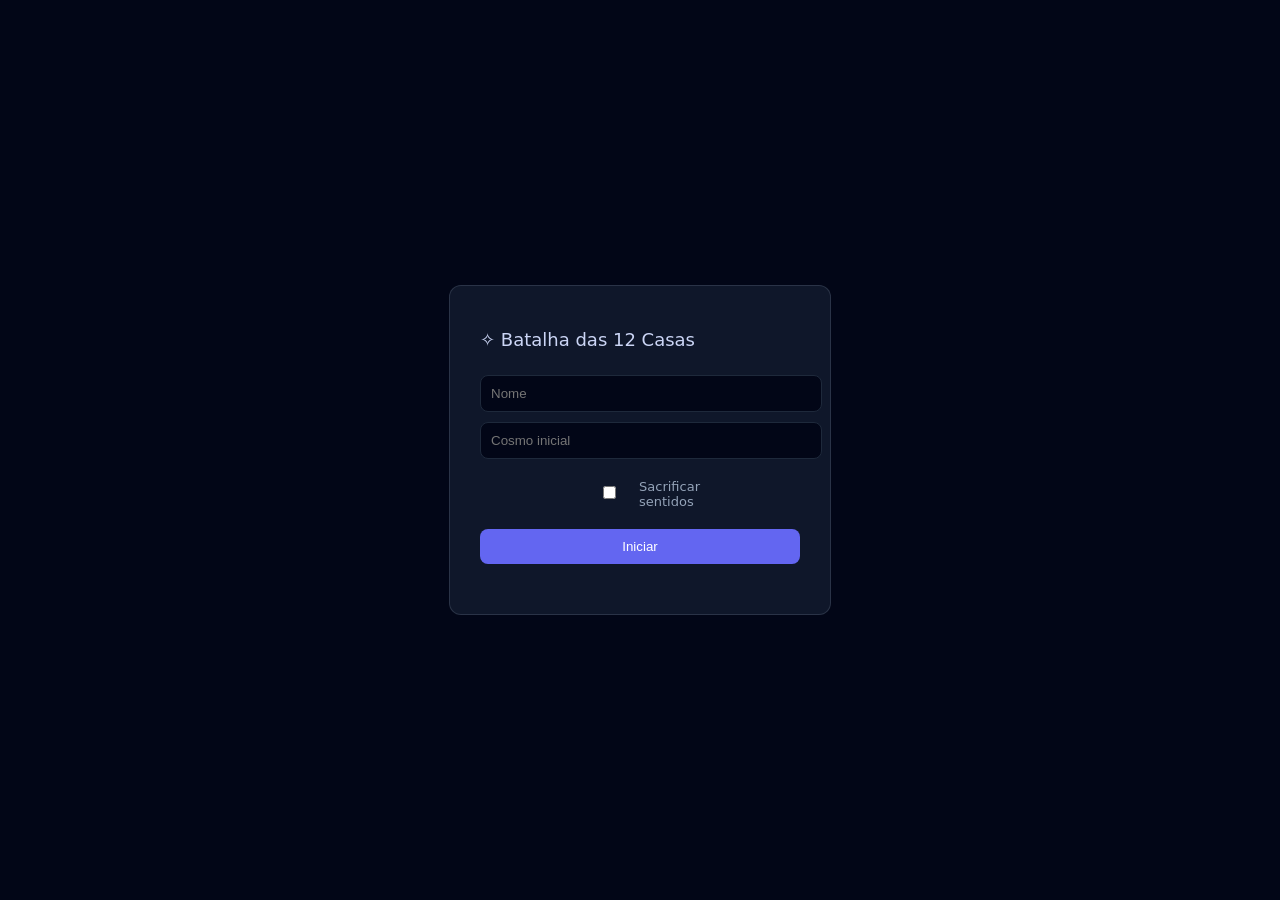
<file: index.html>
<!DOCTYPE html>
<html lang="pt-BR">
<head>
  <meta charset="UTF-8">
  <title>Batalha das 12 Casas - Zodíaco </title>
  <link rel="stylesheet" href="./style.css">

</head>
<body>

  <div class="container">
    <h1>✧ Batalha das 12 Casas</h1>

    <input type="text" id="nome" placeholder="Nome">
    <input type="number" id="cosmo" placeholder="Cosmo inicial">

    <label>
      <input type="checkbox" id="sacrificio">
      Sacrificar sentidos
    </label>

    <button onclick="iniciarJornada()">Iniciar</button>

    <div id="resultado"></div>
  </div>

  <script>
    function iniciarJornada() {
      const nome = document.getElementById("nome").value;
      let cosmo = +document.getElementById("cosmo").value;

      const sacrificar = document.getElementById("sacrificio").checked;
      cosmo = sacrificar ? cosmo * 2 : cosmo;

      let casas = 12;
      let danoPorCasa = 100;

      for (let i = 1; i <= casas; i++) {
        cosmo = cosmo >= danoPorCasa ? cosmo - danoPorCasa : cosmo;
      }

      let resultadoDiv = document.getElementById("resultado");

      if (cosmo >= 1000) {
        resultadoDiv.className = "vitoria";
        resultadoDiv.innerText = `Você venceu com ${cosmo} de cosmo.`;
      } else {
        resultadoDiv.className = "derrota";
        resultadoDiv.innerText = `Derrotado. Cosmo final: ${cosmo}.`;
      }
    }
  </script>

</body>
</html>
</file>
<file: style.css>
body {
      margin: 0;
      height: 100vh;
      display: flex;
      align-items: center;
      justify-content: center;
      font-family: system-ui, sans-serif;
      background: #020617;
      color: #e5e7eb;
    }

    .container {
      width: 320px;
      padding: 30px;
      border-radius: 12px;
      background: #0f172a;
      border: 1px solid rgba(148, 163, 184, 0.2);
    }

    h1 {
      font-size: 18px;
      font-weight: 500;
      margin-bottom: 25px;
      color: #cbd5f5;
    }

    input {
      width: 100%;
      padding: 10px;
      margin-bottom: 10px;
      border-radius: 8px;
      border: 1px solid #1e293b;
      background: #020617;
      color: #e5e7eb;
      outline: none;
    }

    input:focus {
      border-color: #6366f1;
    }

    label {
      font-size: 13px;
      color: #94a3b8;
      display:flex;
      align-items:flex-end;
      gap: 1px;
      margin: 10px 100px;
    }

    button {
      width: 100%;
      padding: 10px;
      margin-top: 10px;
      border-radius: 8px;
      border: none;
      background: #6366f1;
      color: white;
      cursor: pointer;
      transition: 0.2s;
    }

    button:hover {
      background: #4f46e5;
    }

    #resultado {
      margin-top: 20px;
      font-size: 14px;
      line-height: 1.4;
      color: #cbd5f5;
    }

    .vitoria {
      color: #22c55e;
    }

    .derrota {
      color: #ef4444;
    }
</file>
